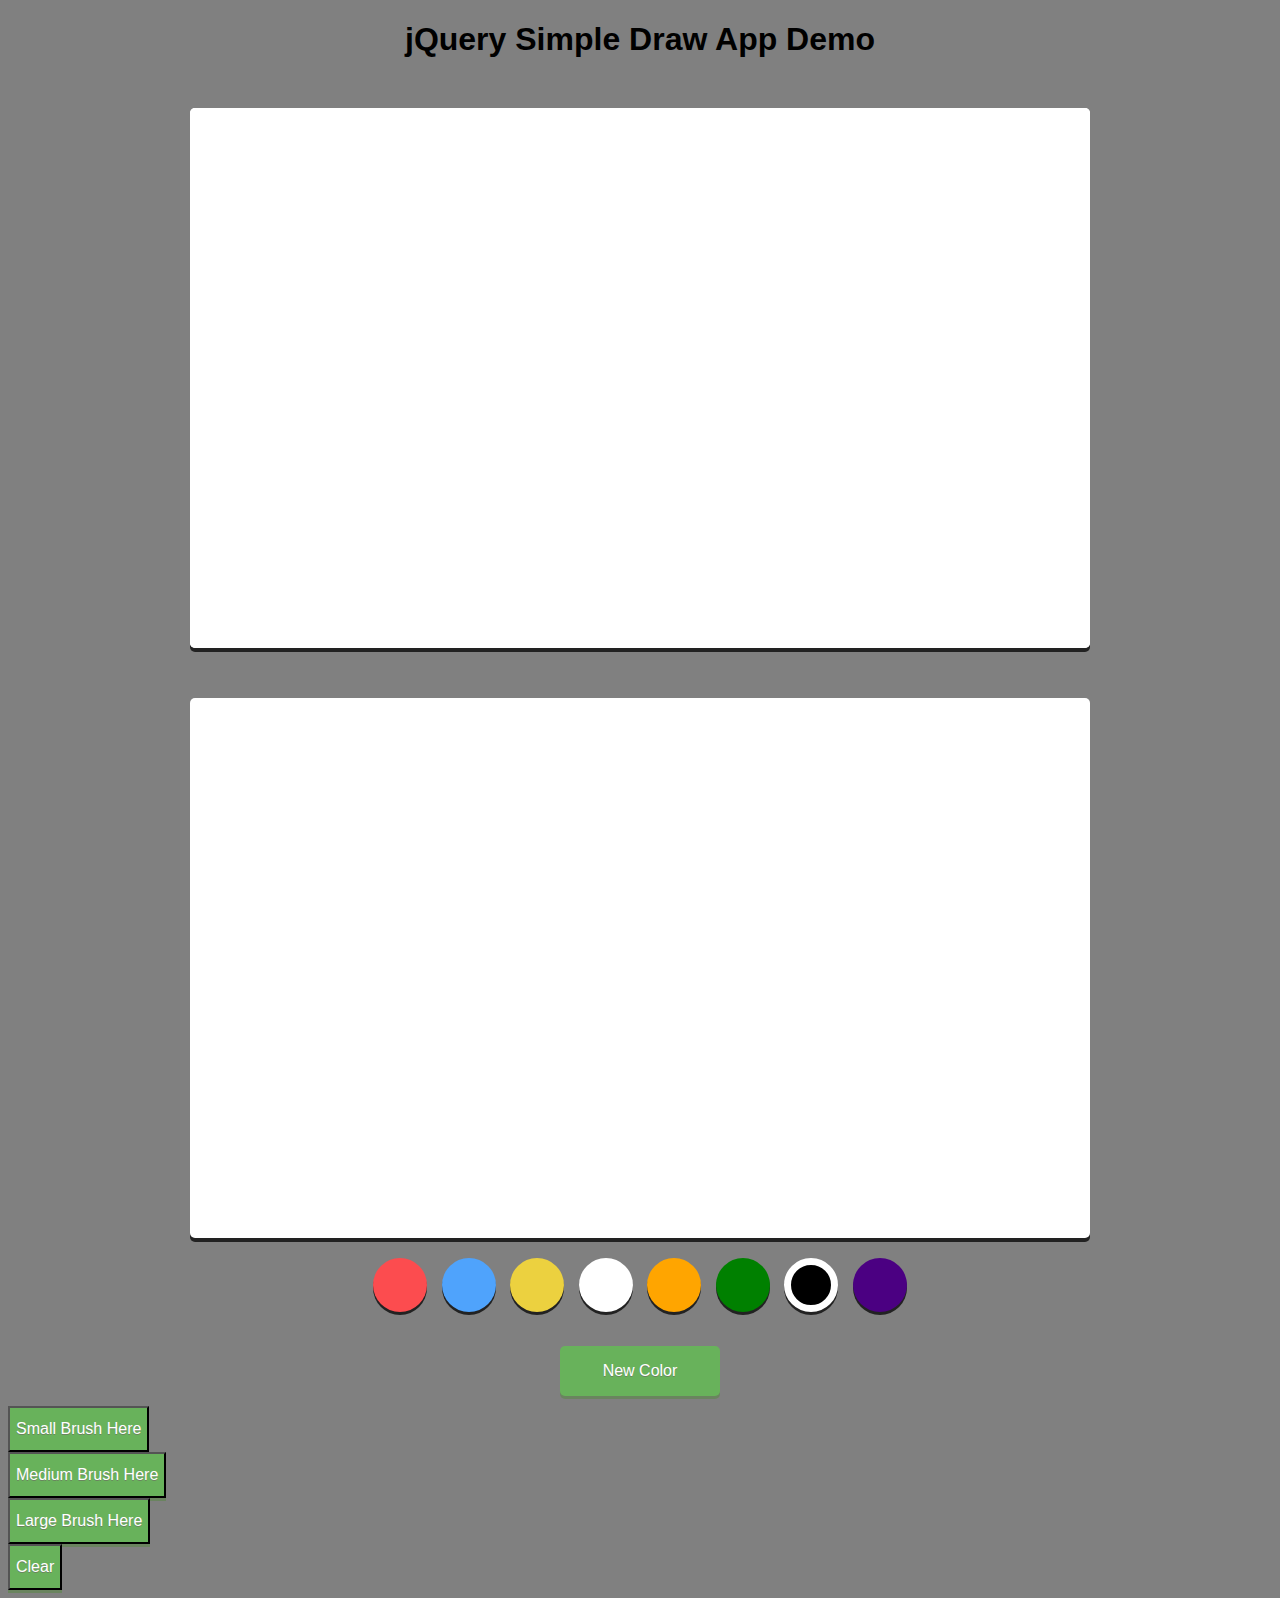
<file: canvasApp/index.html>
<!--CHANGE CODE FOR BUTTONS-->

<!DOCTYPE html>
<html>
	<head>
		<title>Canvas Demo</title>
		<link rel="stylesheet" href="css/style.css" type="text/css" media="screen" title="no title" charset="utf-8">
		<script src="js/jquery-3.1.1.min.js"></script>
		<script src="js/socketConnection.js" charset="utf-8"></script>
		<script src="js/canvasMod.js" charset="utf-8"></script>
		<script src="js/colorMod.js" charset="utf-8"></script>
		<script src="js/brushSizeMod.js" charset="utf-8"></script>
		<script src="js/toolMod.js" charset="utf-8"></script>
	</head>
	<body>
		<h1 align="center">jQuery Simple Draw App Demo</h1>
		<div class = "chatbox"></div>
		<div id="canvas">
			<canvas id="mainCanvas" width="900" height="540"></canvas>
			<canvas	id="previewCanvas" width="900" height="540"></canvas>
		</div>
		<div class="control">
			<ul class = "colorList">
				<li class = "red"> </li>
				<li class = "blue"> </li>
				<li class = "yellow"> </li>
				<li class = "white"> </li>
				<li class = "orange"> </li>
				<li class = "green"> </li>
				<li class = "black selected"> </li>
				<li class = "purple"> </li>
			</ul>
			<button id="revealColorSelect">New Color</button>
			<div id="colorSelect"> <span id="newColor"></span>
				<div class="sliders">
					<p>
						<label for="red">Red</label>
						<input id="red" name="red" type="range" min=0 max=255 value=0>						
					</p>
					<p>
						<label for="green">Green</label>
						<input id="green" name="green" type="range" min=0 max=255 value=0>
					</p>
					<p>
						<label for="blue">Blue</label>
						<input id="blue" name="blue" type="range" min=0 max=255 value=0>
					</p>
				</div>
			<div>
				<button id="addNewColor">Add Color</button>
			</div>
			</div>
			<div id = "brushControl">
			</div>
			<div id = "toolControl">
			</div>
		</div>
	</body>
</html>
</file>
<file: canvasApp/css/style.css>
body {
	background: gray;
	font-family: sans-serif;
}
canvas {
	background: #fff;
	display: block;
	margin: 50px auto 10px;
	border-radius: 5px;
	box-shadow: 0 4px 0 0 #222;
}
.controls {
	min-height: 60px;
	margin: 0 auto;
	width: 600px;
	border-radius: 5px;
	overflow: hidden;
}
ul {
	list-style:none;
	margin: 0;
	float: 	left;
	padding: 10px 0 20px;
	width: 100%;
	text-align: center;
}

ul li, #newColor {
	display:block;
	height: 54px;
	width: 54px;
	border-radius: 60px;
	cursor: pointer;
	border: 0;
	box-shadow: 0 3px 0 0 #222;
}

ul li {
	display: inline-block;
	margin: 0 5px 10px;
}

.red {
	background: #fc4c4f;
}
.orange {
	background: #FFA500;
}
.yellow {
	background: #ECD13F;
}
.green {
	background: #008000;
}
.blue {
	background: #4fa3fc;
}
.purple {
	background: #4b0082;
}
.black {
	background: #000000;
}
.white {
	background: #FFFFFF;
}

.selected {
	border: 7px solid #fff;
	width: 40px;
	height: 40px;
}
button {
	background: #68B25B;
	box-shadow: 0 3px 0 0 #6A845F;
	color: #fff;
	outline: none;
	cursor: pointer;
	text-shadow: 0 1px #6A845F;
	display: block;
	font-size: 16px;
	line-height: 40px;
}
#revealColorSelect {
	border: none;
	border-radius: 5px;
	margin: 10px auto;
	padding: 5px 20px;
	width: 160px;
}

/* New Color Palette */
#colorSelect {
	background: #fff;
	border-radius: 5px;
	clear: both;
	margin: 20px auto 0;
	padding: 10px;
	width: 305px;
	position: relative;
		
	display:none;
}
#colorSelect:after {
	bottom: 100%;
	left: 50%;
	border: solid transparent;
	content: " ";
	height: 0;
	width: 0;
	position: absolute;
	pointer-events: none;
	border-color: rgba(255, 255, 255, 0);
	border-bottom-color: #fff;
	border-width: 10px;
	margin-left: -10px;
}

#newColor {
	width: 80px;
	height: 80px;
	border-radius: 3px;
	box-shadow: none;
	float: left;
	border: none;
	margin: 10px 20px 20px 10px;

}
.sliders p {
	margin: 8px 0;
	vertical-align: middle;
}
.sliders label {
	display: inline-block;
	margin: 0 10px 0 0;
	width: 35px;
	font-size: 14px;
	color: #6D574E;
}
.sliders input {
	position: relative;
	top: 2px;
}
#colorSelect button {
	border: none;
	border-top: 1px solid #6A845F;
	border-radius: 0 0 5px 5px;
	clear: both;
	margin: 10px -10px -7px;
	padding: 5px 10px;
	width: 325px;
}
</file>
